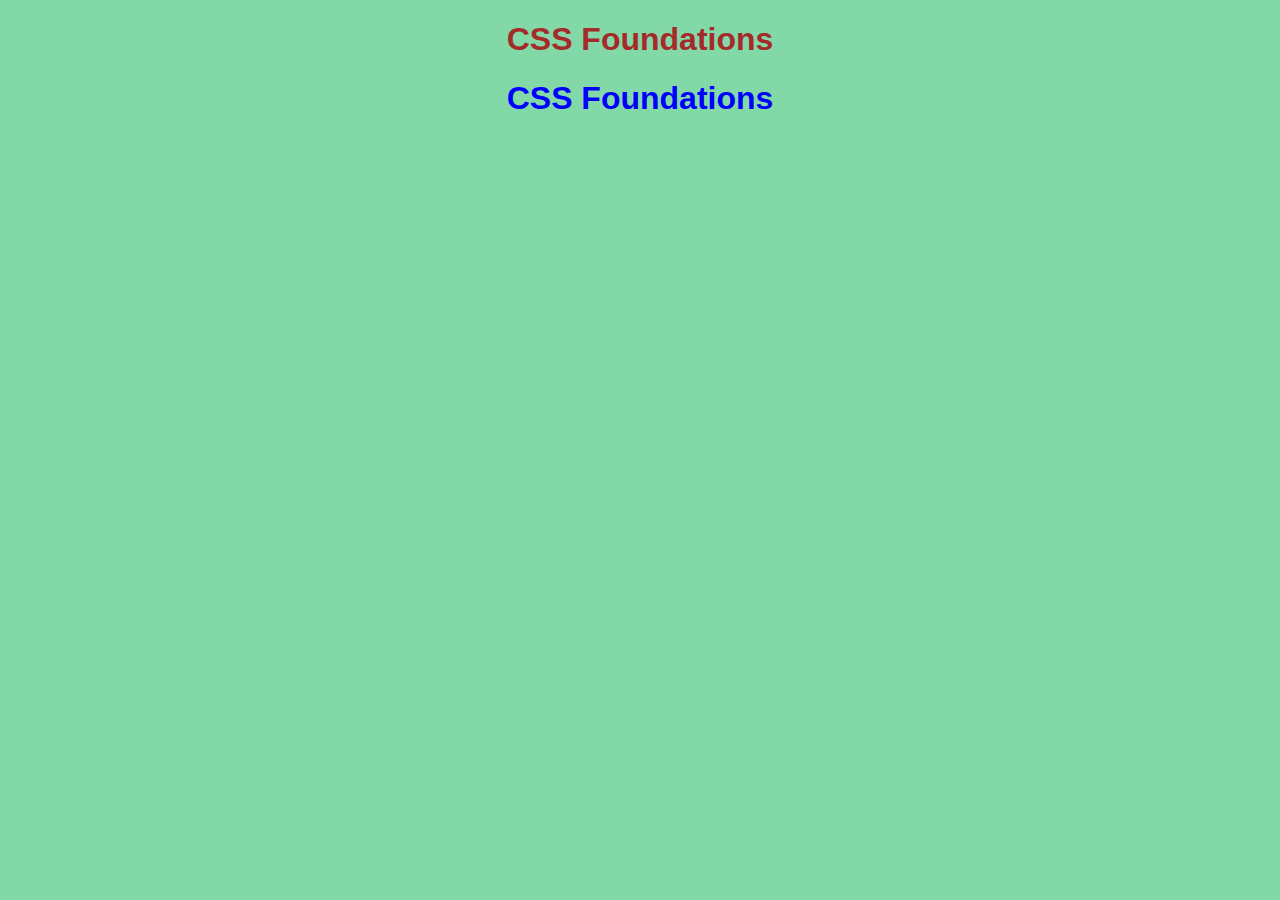
<file: index.html>
<!DOCTYPE html>
<html lang="en">
<head>
    <meta charset="UTF-8">
    <meta name="viewport" content="width=device-width, initial-scale=1.0">
    <title>TMP</title>

    <link rel="stylesheet" href="style.css">

    
</head>
<body>

    
<h1 style="color :brown">CSS Foundations</h1>
<h1>CSS Foundations</h1>

</body>
</html>
</file>
<file: style.css>
/* External Stylesheet */
body {
    font-family: "Lilita One", sans-serif;
 }
 
body {
    background: rgb(130, 216, 166);
}

h1 {
    color :blue;
    text-align: center;
}
</file>
